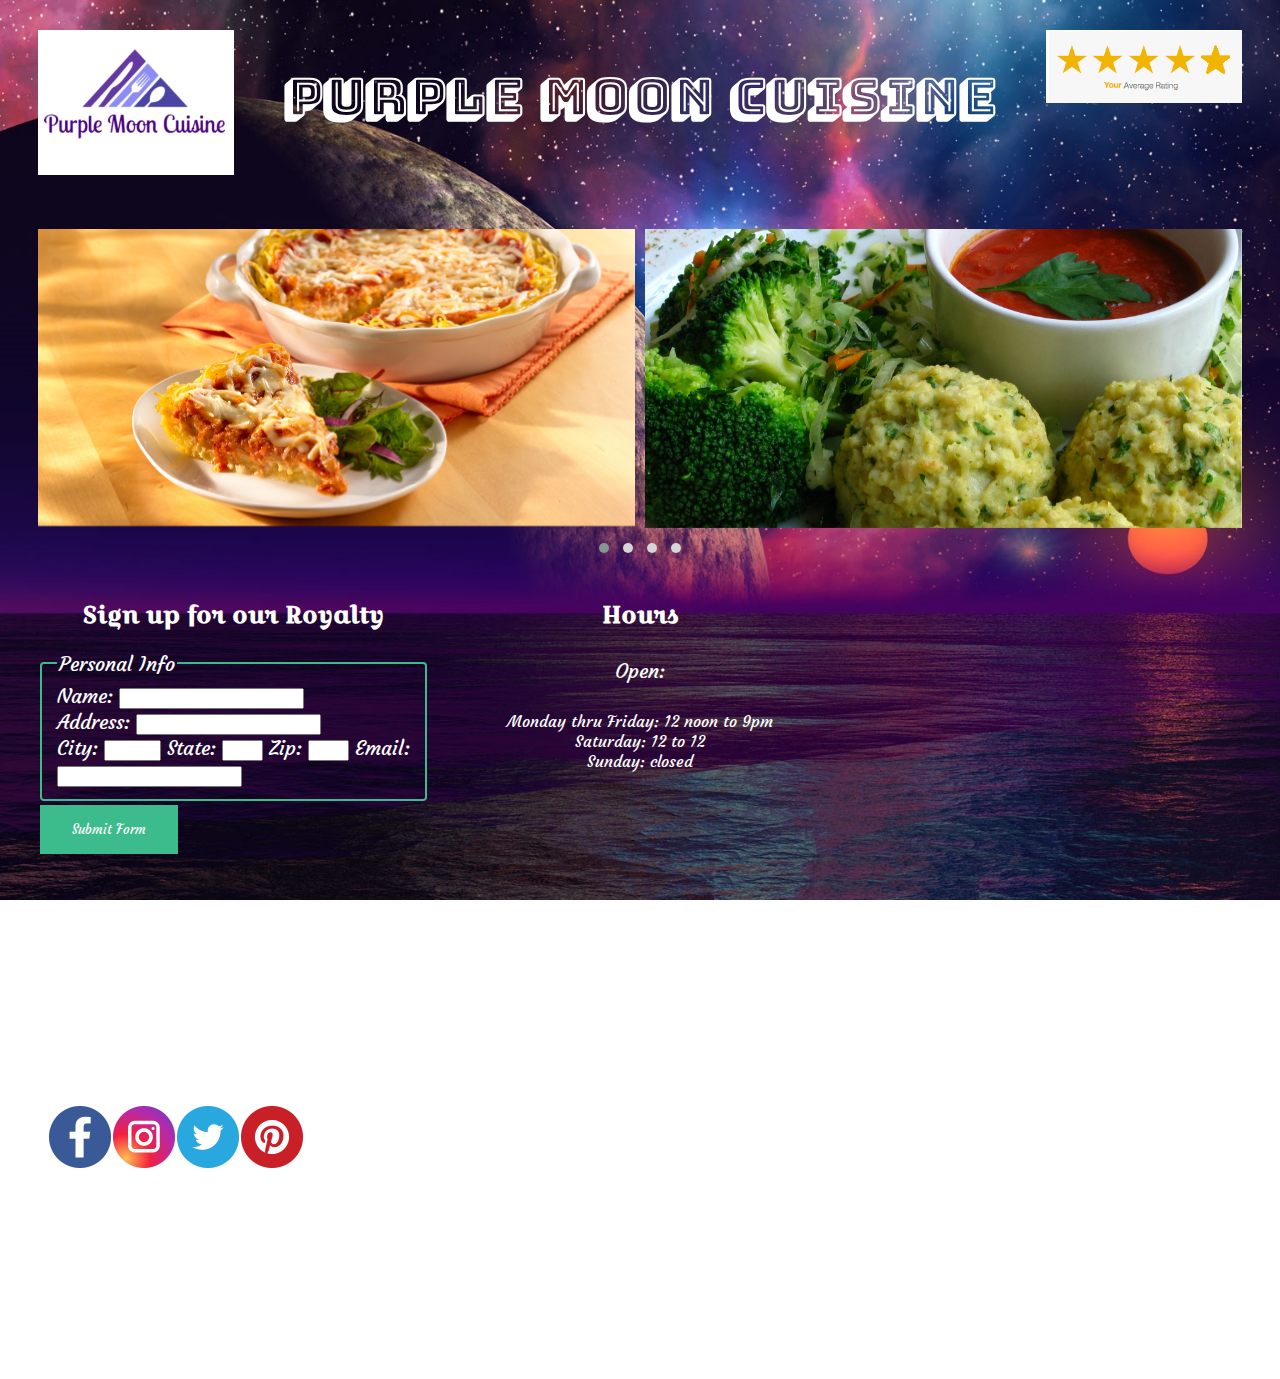
<file: index.html>
<!DOCTYPE html>

<html>
<head>
  <title>Purple Moon Cuisine</title>
  <link href="css/main.css" rel="stylesheet">
  <!-- Owl Carousel Styles -->
  <link href="css/owl.carousel.min.css" rel="stylesheet">
  <link href="css/owl.theme.default.min.css" rel="stylesheet">
  <link rel="shortcut icon" type="image/x-icon" href="img/favicon.ico">
  <link href="https://fonts.googleapis.com/css?family=Bungee+Shade|Courgette|Croissant+One" rel="stylesheet">
  <meta name="viewport" content="width=device-width, initial-scale=1">
</head>

<body>

  <div class="container">

    <header>
      <div id="Logo">
        <img src="img/logo.png" alt="JJ Cuisine logo">
      </div>

      <div id="Name">
        <h1>Purple Moon Cuisine</h1>
      </div>



      <div id="rating">
           <img src="img/star-image.png" alt="star rating">
         </div>
          </header>

    <main>
      <div id="carousel">
        <div class="owl-carousel owl-theme">
          <div><img src="img/spaghetti-pasta-pie.jpg" alt="Spaghetti pasta pie"></div>
          <div><img src="img/vegan-meal.jpg" alt="vegan meal"></div>
          <div><img src="img/BBQ.jpg" alt="BBQ"></div>
          <div><img src="img/burger-fries-chicken.jpg" alt="burger-fries-chicken"></div>
          <div><img src="img/cheesecake.jpg" alt="cheesecake"></div>
          <div><img src="img/pizza.jpg" alt="pizza"></div>
          <div><img src="img/grilled-seafood.jpg" alt="grilled seafood"></div>
          <div><img src="img/rolls.jpg" alt="cinnamon rolls"></div>
        </div>
      </div>

    <div id="hours">
        <h2>Hours</h2>
      <p>Open:</p>
<ul>
      <li>Monday thru Friday: 12 noon to 9pm</li>
      <li>Saturday: 12 to 12</li>
      <li>Sunday: closed</li>
</ul>
    </div>

      <div id="member">
      <h2>Sign up for our Royalty</h2>
      <form action="thanks.html" method="post">
      <fieldset>
      <legend>Personal Info</legend>

      <label for="name">Name:</label>
      <input id="name" type="text" name="name">
      <br>


       <label for="address">Address:</label>
       <input id="address" type="text" name="address">
       <br>

       <label for="city">City:</label>
       <input id="city" type="text" name="city" size="4">

       <label for="state">State:</label>
       <input id="state" type="text" name="State" size="2" maxlength="2">

       <label for="zip">Zip:</label>
       <input id="zip" type="text" name="Zip" size="2" maxlength="5">

       <label for="email">Email:</label>
       <input id="email" type="text" name="Email">

       </fieldset>

</label>


<input type="submit" value="Submit Form">

</form>
</div>

      <div id="menu">
        <h2>Menu</h2>
         <p><a href="menu.html">Click here for our gourmet food choices</a></p>
      </div>

      <div id="map">
        <h2></h2>
      <iframe src="https://www.google.com/maps/embed?pb=!1m18!1m12!1m3!1d3274.5044856237814!2d-82.40230456836876!3d34.84354915791323!2m3!1f0!2f0!3f0!3m2!1i1024!2i768!4f13.1!3m3!1m2!1s0x885830328ffb6b13%3A0x4b8a23743a5fa319!2sRiver+Lodge!5e0!3m2!1sen!2sus!4v1518450236543" width="400" height="300" frameborder="0" style="border:0" allowfullscreen></iframe>
      </div>
    </main>

    <footer>
      <div id="social">
        <img  src="img/facebook_004.png" alt="Facebook Icon" align="left">
        <img  src="img/instagram_004.png" alt="Instagram Icon" align="left">
        <img  src="img/twitter_004.png" alt="Twitter Icon" align="left">
        <img src="img/pinterest_004.png" alt="pinterest icon" align="left">
    </div>
      <div id="contact">
        <h2>Contact info</h2>
          <p>Email:</p>
          <ul>
             <li>jbabat0530@greenvilleschools.us</li>
         </ul>
       <p>Phone Number:</p>
         <ul>
            <li>(864)168-3264</li>
        </ul>
        </div>
      <div id="credit">
        <h2>By: Jackie B.</h2>
      </div>
    </footer>

  </div>

  <!-- first load jquery -->
  <script src="https://code.jquery.com/jquery-3.3.1.min.js"></script>

  <!-- owl carousel stuff -->
  <script src="js/owl.carousel.min.js"></script>
  <script>
    $(document).ready(function(){
      $('.owl-carousel').owlCarousel({
          autoplay: true,
          autoplayTimeout: 2000,
          autoplayHoverPause: true,
          dots: true,
          items: 2,
          loop: true,
          margin: 10,
      })
    });
  </script>

</body>
</html>
</file>
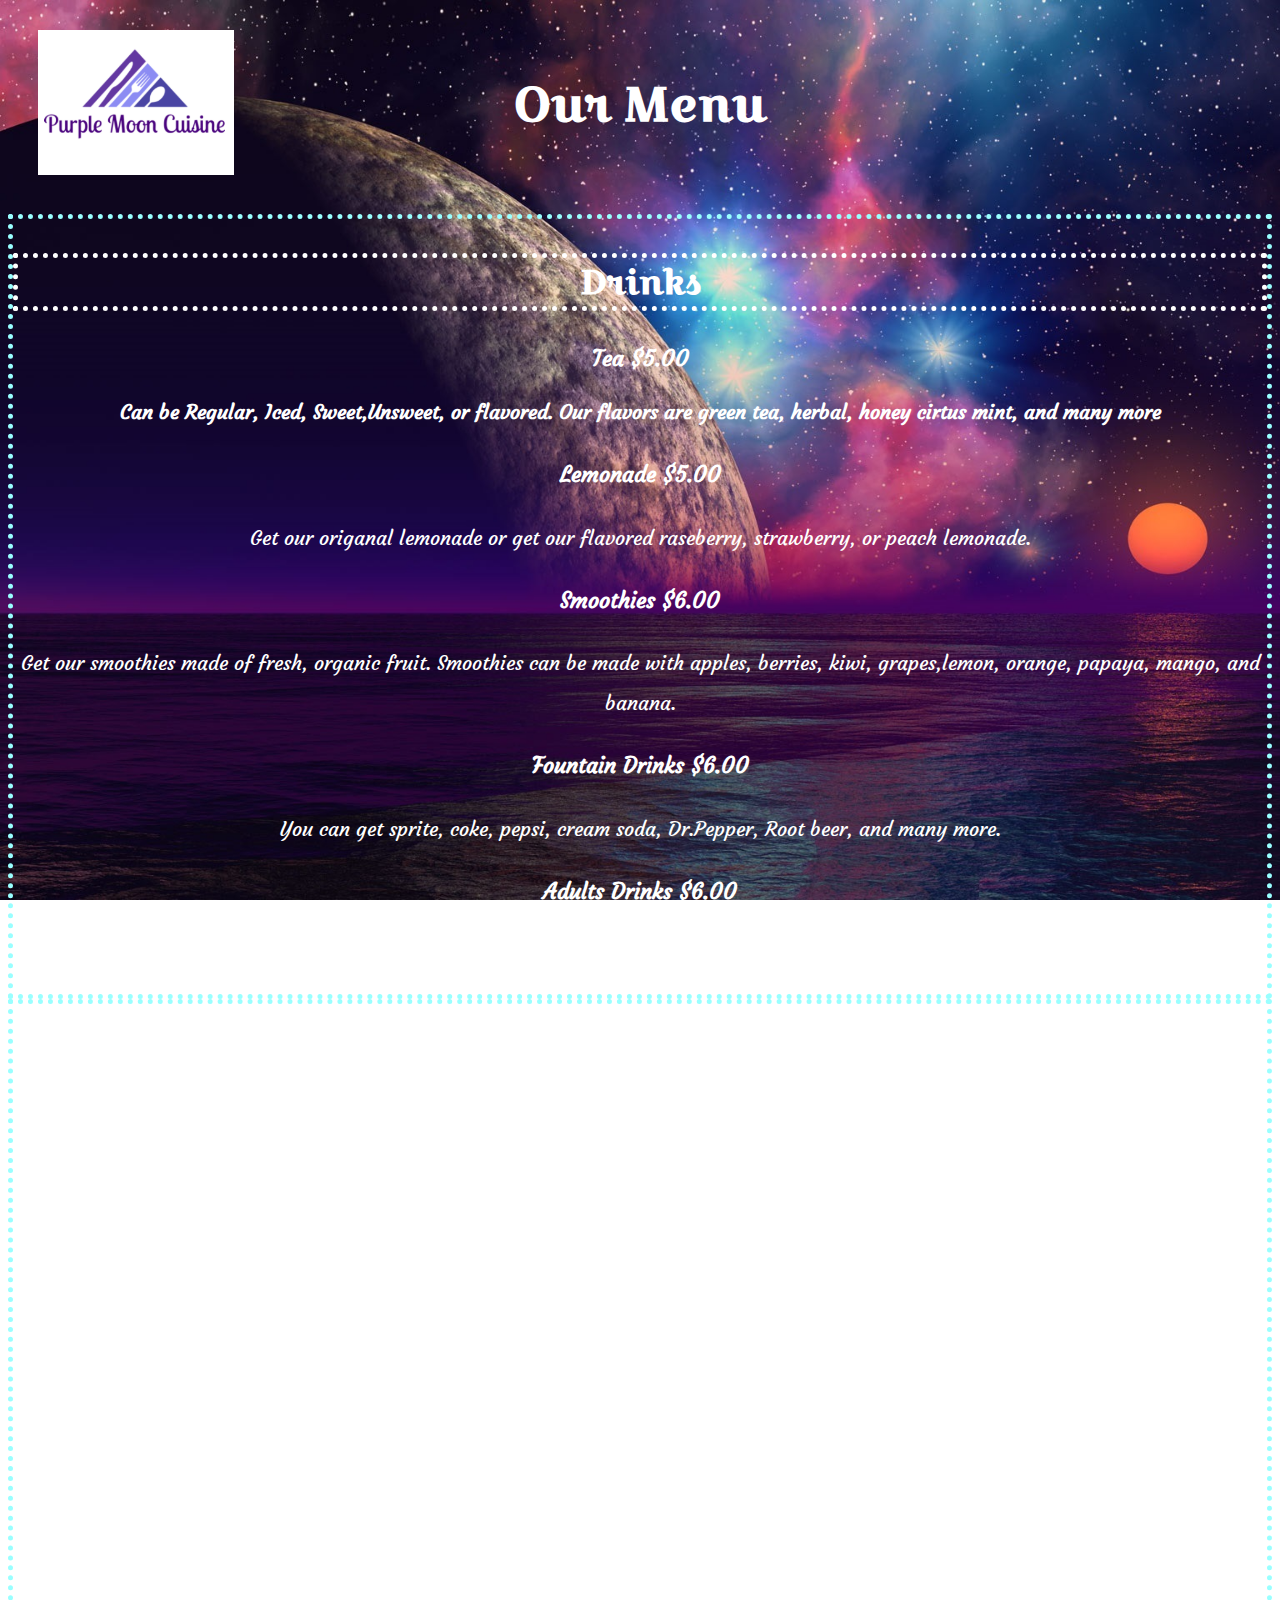
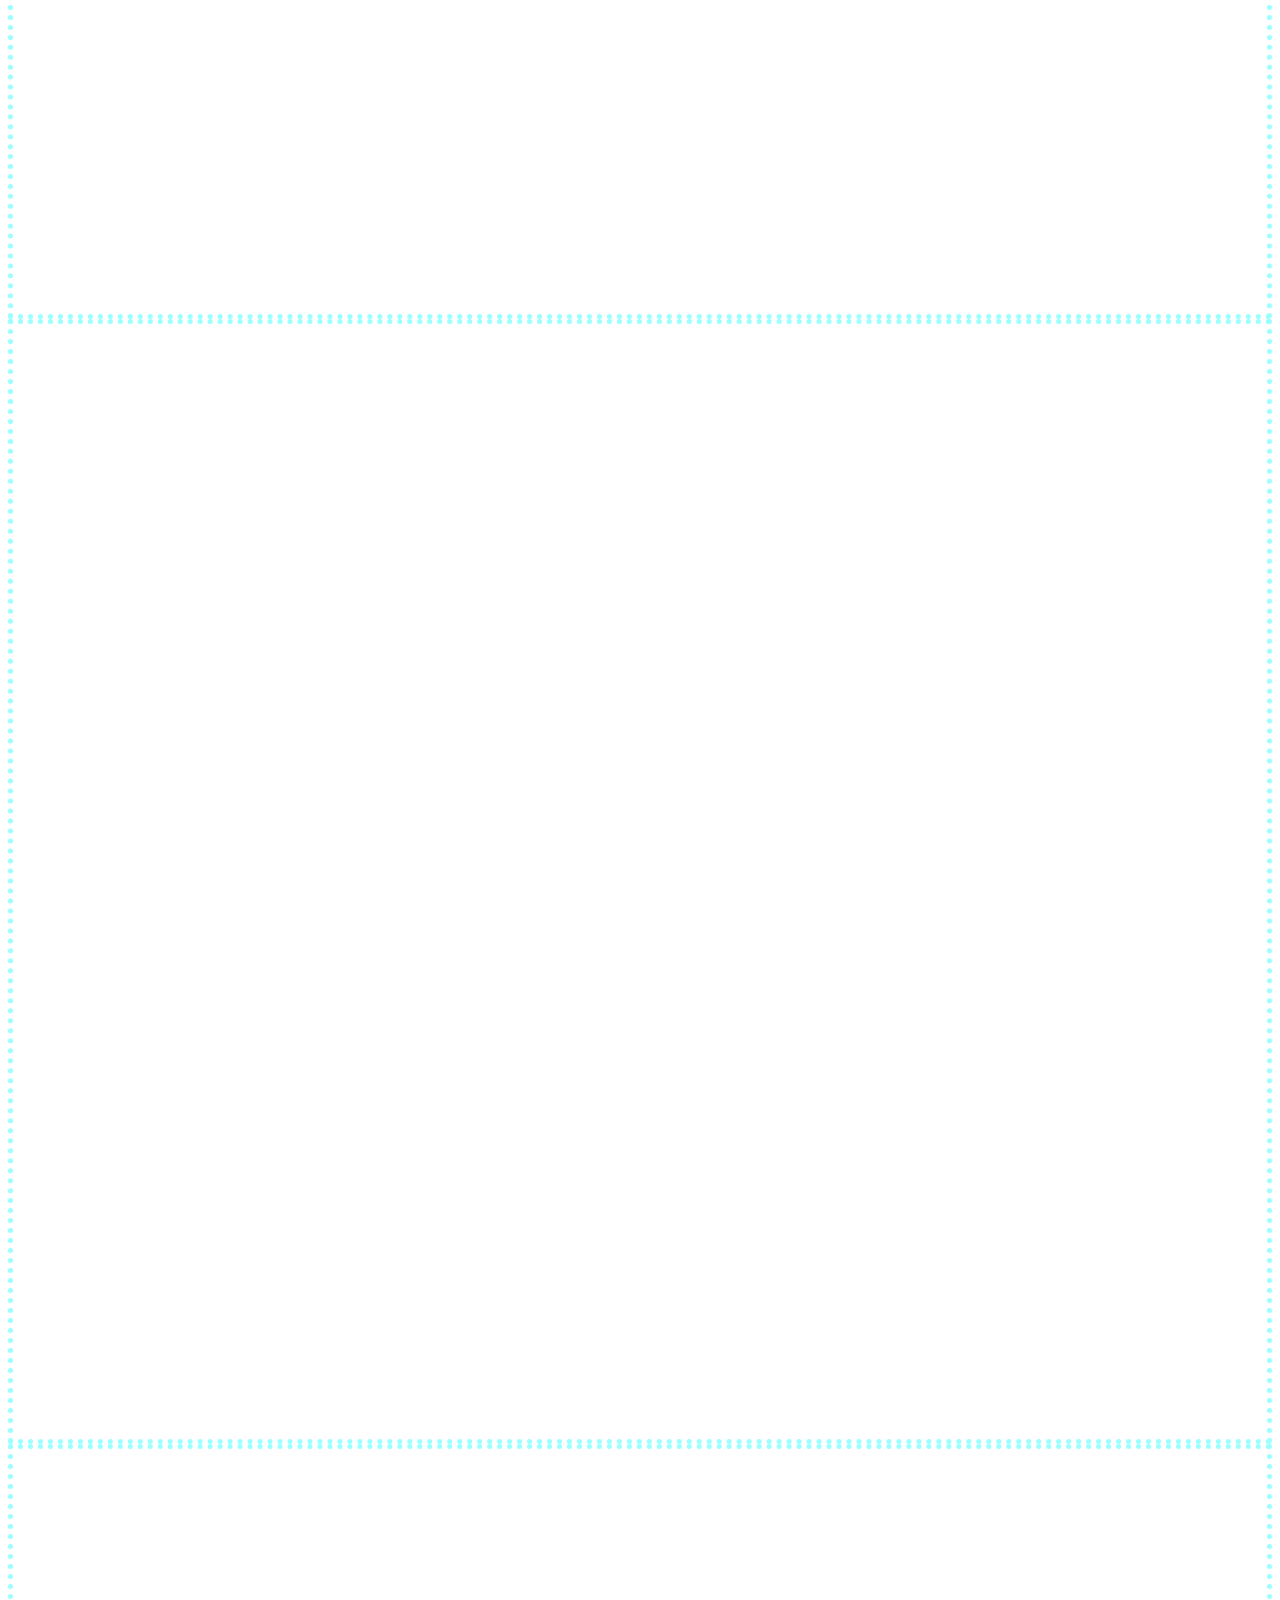
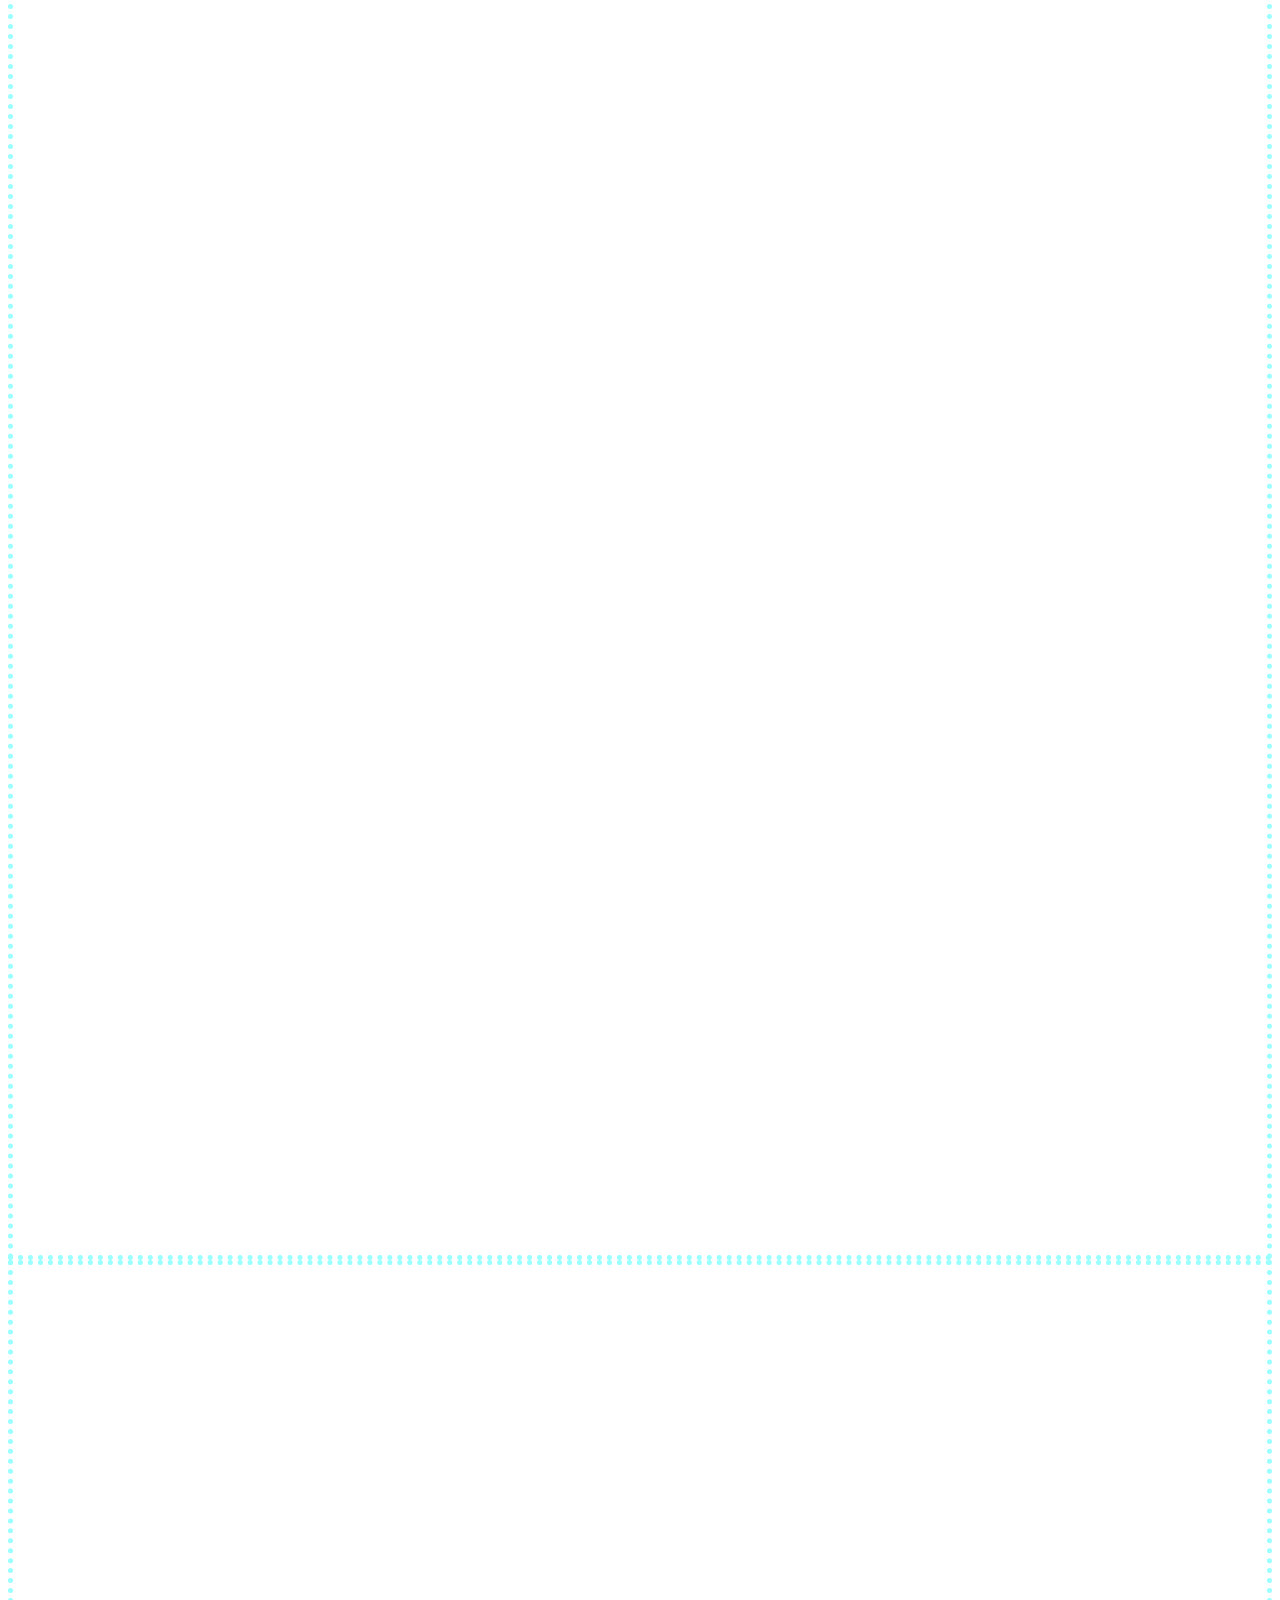
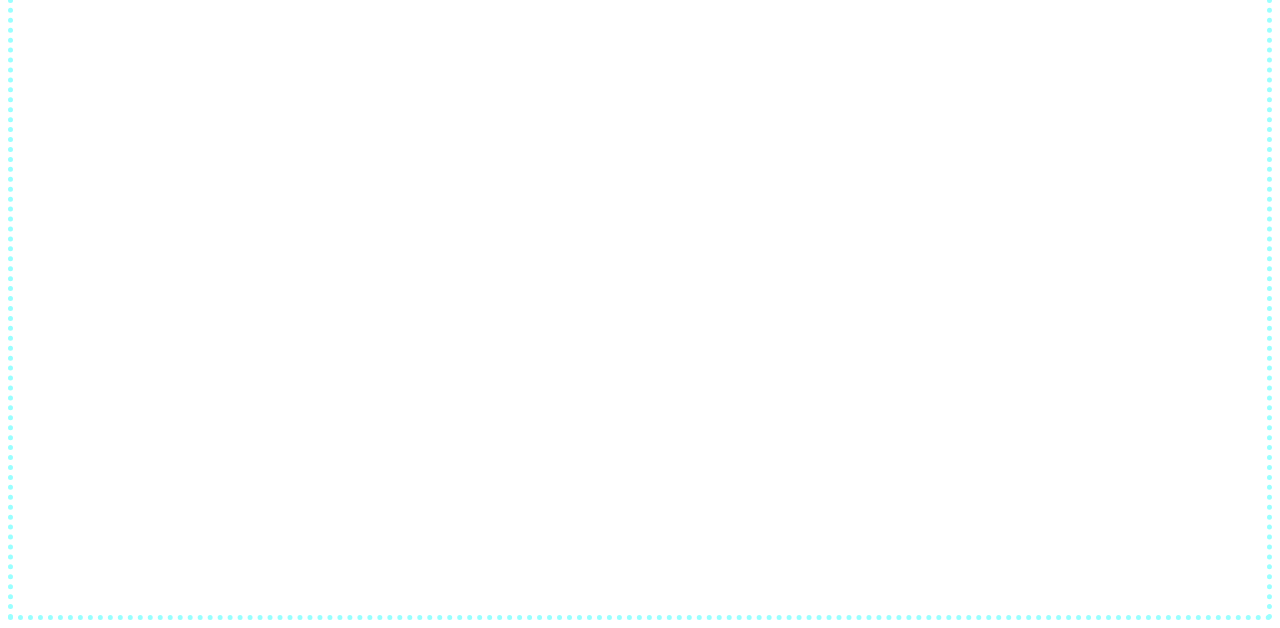
<file: menu.html>
<!DOCTYPE html>

<html>
<head>
  <title>Purple Moon Cuisine</title>
  <link href="css/main.css" rel="stylesheet">
  <link rel="shortcut icon" type="image/x-icon" href="img/favicon.ico">
  <link href="https://fonts.googleapis.com/css?family=Bungee+Shade|Courgette|Croissant+One" rel="stylesheet">
  <meta name="viewport" content="width=device-width, initial-scale=1">
</head>

<body>

  <div class="container">

    <header>

      <div id="Logo">
        <a href="index.html"><img src="img/logo.png" alt="JJ Cuisine logo"></a>
      </div>
      <div id="page-name">
        <h2>Our Menu</h2>
    </div>
 </header>

<div id="Drinks">

  <h3>Drinks</h3>
  <ul>
     <li>
       <h4 class="dish-name">Tea <span class="price">$5.00</span>
       <p class="dish-description">Can be Regular, Iced, Sweet,Unsweet, or flavored. Our flavors are green tea, herbal, honey cirtus mint, and many more</p>
    </li>
     <li>
        <h4>Lemonade $5.00</h4>
        <p>Get our origanal lemonade or get our flavored raseberry, strawberry, or peach lemonade.</p>
  </li>
  <li>
    <h4>Smoothies $6.00</h4>
    <p>Get our smoothies made of fresh, organic fruit. Smoothies can be made with apples, berries, kiwi, grapes,lemon, orange, papaya, mango, and banana.</p>
  </li>
 <li>
   <h4>Fountain Drinks $6.00</h4>
   <p>You can get sprite, coke, pepsi, cream soda, Dr.Pepper, Root beer, and many more.</p>
</li>
<li>
  <h4>Adults Drinks $6.00</h4>
  <p>Adults can get drinks from the bar or ordered our one of a kind wine</p>
</li>
</ul>
  </div>

<div id="Appetizers">
   <h3>Appetizers</h3>
   <ul>
      <li>
        <h4>Bread Sticks $4.00 </h4>
        <p>Our fresh baked garlic bread sticks can be filled with mozzerella. It comes with specialty marinara dipping sauce</p>
     </li>
     <li>
         <h4>Fries $2.50</h4>
         <p>Get our fresh cut fries. Can be ordered plain, chilli cheese, or sweet potato.</p>
      </li>
      <li>
         <h4>Onion Rings $3.50</h4>
         <p>Get our fresh fried buttermilk onion rings.</p>
      </li>
      <li>
         <h4>Seafood $5.00</h4>
         <p>Our seafood consists of calamari, shrimp, mussels, scallops, and lobster.</p>
   </li>
   <li>
     <h4>Mac and Cheese $3.50</h4>
     <p>Get our homemade baked Mac and Cheese. We use the finest chedder to make it a delight. It can come with susuage if wanted. (sasuge-$0.50).</p>
  </li>
  <li>
     <h4>Chicken tenders/wings $4.00</h4>
     <p>Get our buttermilk chicken tenders made fresh or our bufflo wings-can be spicy-made with the finest 5-star sauces</p>
  </li>
  </ul>
</div>

<div id="soups-and-salads">
  <h3>Soups and Salads</h3>
   <ul>
      <li>
        <h4>Caesar Salad $5.00</h4>
        <p>This is a green salad with romaine lettuce and croutons. It comes with our homemade dressing made of lemon juice and olive oil.(may contain nuts)</p>
     <li>
        <h4>Broccoli and Chedder soup $4.00</h4>
        <p>Get our specialty soup made with organic fresch broccoli and fresh milked milded chedder cheese</p>
      </li>
       <li>
          <h4>Greek Salad $5.00</h4>
          <p>Get our salad made with  fresh pieces of tomatoes, sliced cucumbers, onion, feta cheese, and olives, typically seasoned with salt and oregano, and dressed with olive oil</p>
      </li>
       <li>
          <h4>Chicken Noodle Soup $4.00</h4>
          <p>This soup comes with fresh chicken with our deliscious pasta</p>
      </li>
       <li>
           <h4>Chicken salad $5.00</h4>
           <p>Get our chicken salad with grilled or fryed fresh chicken. It comes with mayonnaise, hard-boiled eggs, celery, onion, pepper, pickles, and a variety of mustards.</p>
       </li>
        <li>
           <h4>Clam Chowder $4.00</h4>
           <p>Get our soup with fresh clams, broth, diced potatoes, onions, and celery.</p>
        </li>
         <li>
            <h4>Cobb Salad $5.00</h4>
            <p>Get thid american garden salad with fresh chopped greens, tomatos, bacon, chicken, eggs, avocado, chives, cheese, and red wine vingerette.</p>
        </li>
     </ul>
 </div>

<div id="entrees">
  <h3>Entrees</h3>
  <ul>
     <li>
       <h4>Baked Potato and Gree Beans $8.00</h4>
       <p>Get our fresh potatos and orgnaic fresh-picked green beans.</p>
    </li>
         <li>
           <h4>Spagetti and Meatballs $7.00</h4>
           <p>Get our spaggettti topped with our best marinara sauce and juciy homemade meatballs. </p>
      </li>
       <li>
          <h4>Fettuccine Alfredo $7.00</h4>
          <p>Get our fettuccine pasta with fresh melted alfredo and parmesan cheese. It comes with delicious juciy chicken if wanted. </p>
      </li>
       <li>
         <h4>Pasta Pie $7.00</h4>
         <p>Our pasta pie is made with the best pasta crust, layered with marinara sauced meat covered with more spagetti. Finally it is topped with our world famous cheese.</p>
      </li>
       <li>
          <h4>Ribs $7.50</h4>
          <p>Our ribs are consisted of pork and beef. They are covered in our best barbecue sauces and will melt in your mouth. You can determine the spiceness of your ribs and how many you want.</p>
      </li>
       <li>
          <h4>Pizza $8.00</h4>
          <p>Pick up to 5 of our topping on any cheese or pepporina pizza. Sizes can vary, we do small, mediums, or larges. We can you marinara or alfredo sauce on your pizza. We do all to please the custmors.</p>
     </li>
      <li>
         <h4>Veggie Wraps $7.00</h4>
         <p>Get our organic veggie wraps made with our best fresh, washed vegetables. You can choose what you want in your wraps. Our vegtables vary from cucumbers, to lettus, to carrots, and to tomatos.</p>
     </li>
      <li>
        <h4>Salmon $15.00</h4>
        <p>Get our fried, steamed, or baked salmon with our famous seasoning</p>
      </li>
       <li>
          <h4>Tilapia</h4>
          <p>Get our baked or fried Tilapia with our famous seasoning</p>
      </li>
   </ul>
</div>

<div id="desserts">
  <h3>Desserts</h3>
  <ul>
    <li>
      <h4>Fresh strawberry Shortcake $8.00</h4>
      <p>Get our Freshbaked shortcake with organic fresh picked strawberries</p>
    </li>
     <li>
        <h4>Cinnamon Buns/Rolls $7.00</h4>
        <p>Get our freshbaked cinnamon buns/rolls with our delicious cinnimon and buttermilk frosting</p>
    </li>
     <li>
        <h4>Sundaes $6.00</h4>
        <p>Our two main sundaes are hot fudge and brownie. Both come with vanilla ice cream, wipped cream, and a cherry on top.</p>
    </li>
     <li>
        <h4>Chocolate Ganache Cake $8.00</h4>
        <p>Get are warm cake with a filling of creamy, smooth chocolate. Drizzled on top is hot fudge</p>
    </li>
     <li>
        <h4>Cheesecake $8.00</h4>
        <p>Get our many flavors of cheesecake. Flavors consist of chocolate, pumpkin, peanut butter, plain, berry, caramel-pecan, Lemony white chocolate, and chocolate raspberry.</p>
    </li>
     <li>
        <h4>Ice Cream $6.00</h4>
        <p>Our homemade ice cream can be served as milkshakes, malts, or just in a bowl. We have many flavors from vanilla to mint chocolate chip to cookie dough, and to just chocolate.</p>
    </li>

  </ul>
</div>


</html>
</file>
<file: css/main.css>
/* Color Palette
  White: #ffffff;
  Black: #000000;
  Medium Gray: #999999;
  Light Gray: #dddddd;
  Light blue: #99ffff;
*/


/*********** Begin Layout Styles ***********/
body {
     background-image: url("../img/moon.jpg");
     background-attachment: fixed;
     background-size: cover;
     max-width: auto;
}

div.container {
  /*background-color: #ffffff;*/
  margin-left: auto;
  margin-right: auto;
/*  max-width: 1200px; disable this line if you want full-width layouts */
}

header, main, footer {
  padding: 15px;
  margin: 15px;
color: #ffffff;
font-family: 'Courgette', cursive;
}

/* phones (base layout is mobile-first) */
header {
  /*border: 3px solid #990000;  disable this line once layout works */
  display: grid;
  font-size: 32px;
  text-align: center;
  grid-column-gap: 15px;
  grid-row-gap: 15px;
  grid-template-columns: 1fr;
  grid-template-areas:
    "logo"
    "name"
    "rating";
}

main {
  /*border: 3px solid #009900; disable this line once layout works */
  display: grid;
  grid-column-gap: 15px;
  grid-row-gap: 15px;
  grid-template-columns: 1fr;
  grid-template-areas:
    "carousel"
    "member"
    "hours"
    "menu"
    "map";
}

footer {
  /*border: 3px solid #000099;disable this line once layout works */
  display: grid;
  grid-column-gap: 15px;
  grid-row-gap: 15px;
  grid-template-columns: 1fr;
  grid-template-areas:
    "social"
    "contact"
    "credit";
 }
div#page-name { span 1;
 }
}
/* tablets and small laptops */
@media (min-width: 600px) {

  header {
    grid-template-columns: 1fr 4fr 1fr;
    grid-template-areas:
      "logo name rating";
  }

  main {
    grid-template-columns: 1fr 1fr 1fr;
    grid-template-areas:
      "carousel carousel carousel"
      "member hours map"
      "menu menu menu";
  }

  footer {
    grid-template-columns: 1fr 1fr 1fr;
    grid-template-areas:
    "social contact credit";
  }

div#page-name{ span 3;
 }
}
/* desktops */
@media (min-width: 900px) {
  header {
    grid-template-columns: 1fr 4fr 1fr;
    grid-template-areas:
      "logo name rating";
  }

  main {
    grid-template-columns: 1fr 1fr 1fr;
    grid-template-areas:
      "carousel carousel carousel"
      " member hours map"
      "menu menu menu";
  }

  footer {
    grid-template-columns: 1fr 1fr 1fr;
    grid-template-areas:
    "social contact credit";
  }

  div#page-name{ span 3;
  }
}


div {
  /*border: 1px solid #999999;  disable this line once layout works */
 /*text-align: center; disable this line once layout works */
}

main div {
   /*min-height: 80px;  disable this line once layout works */
}


div#logo {
  grid-area: logo;
}

div#name {
  grid-area: name;
}

div#rating {
  grid-area: rating;
}

div#carousel {
  grid-area: carousel;
  overflow: hidden;
}

div#member{
  grid-area: member;
}

div#hours {
  grid-area: hours;
}

div#menu {
  grid-area: menu;
}

div#map {
  grid-area: map;
}

div#social {
  grid-area: social;
  color: #ffffff;
  border-style: dotted;
  border-width: 10px;
}

div#contact {
  grid-area: contact;
}

div#credit{
  grid-area: credit;
}
div#Drinks{
  border-style: dotted;
  border-width: 5px;
  border-color: #99ffff;
}

div#Appetizers{
  border-style: dotted;
  border-width: 5px;
  border-color: #99ffff;
}

div#soups-and-salads{
  border-style: dotted;
  border-width: 5px;
  border-color: #99ffff;
}

div#entrees{
  border-style: dotted;
  border-width: 5px;
  border-color: #99ffff;
}

div#desserts{
  border-style: dotted;
  border-width: 5px;
  border-color: #99ffff;
}
/*********** End Layout Styles ***********/


/*********** Begin Content Styles ***********/

/* Headings */
h1 {
    text-align: center;
    color: #ffffff;
    font-family: 'Bungee Shade', cursive;
    font-size: 50px;

}

h2 {
    color: #ffffff;
   font-family: 'Croissant One', cursive;
   text-align: center;
}

h3 {
    color: #ffffff;
   font-family: 'Croissant One', cursive;
   font-size: 34px;
   text-align: center;
   border-style: dotted;
   border-width: 5px;
}

h4 {
   color: #ffffff;
   font-size: 22px;
   text-align: center;

}

h5 {

}

h6 {

}

/* Paragraphs and lists */

p {
  color:  #ffffff;
  font-size: 20px;
  font-family: 'Courgette', cursive;
  text-align: center;
  line-height: 2;
}

#menu p{
        color: #ffffff;
        text-align: center;
}

span.price{
           color: #ffffff;
           font-size: 22px;
}

ol {

}

ul {
    color: #ffffff;
    font-family: 'Courgette', cursive;
    list-style: none;
    margin: 0;
    padding: 0;
   text-align: center;
 }

li {
   color: #ffffff;
   font-family: 'Courgette', cursive;
   text-align: center;
}

/* tables */

table {

}

caption {

}

tr {

}

th {

}

td {

}

/* images */
img {
   max-width: 100%
}

img.left {
    border-radius: 20%;
    float: left;
    margin-left: 50px;
    margin-top: 20px;
    max-width: 100%;
}

iframe {
    max-width: 100%
}

/* links */

a:link {
      color: #ffffff;
}

a:visited {
    color: #ffffff;
}

a:hover {
      color: #99ffff;
}

a:active {
        color: #ffffff;
}

/* forms */

input[type=button], input[type=submit], input[type=reset] {
    background-color: #3CBC8D;
    border: none;
    color: #ffffff;
    padding: 16px 32px;
    text-decoration: none;
    margin: 4px 2px;
    cursor: pointer;
    font-szie: 20px;
    font-family: 'Courgette', cursive;
}

fieldset{
      border: 2px solid #3CBC8D;
      border-radius: 4px;
      font-size: 20px;
      font-family: 'Courgette', cursive;
}

legend{
     color: #ffffff;
     font-size: 20px;
     font-family: 'Courgette', cursive;
}

label{
   color: #ffffff;
   font-size:20px;
   font-family: 'Courgette', cursive;
}

/*********** End Content Styles ***********/
</file>
